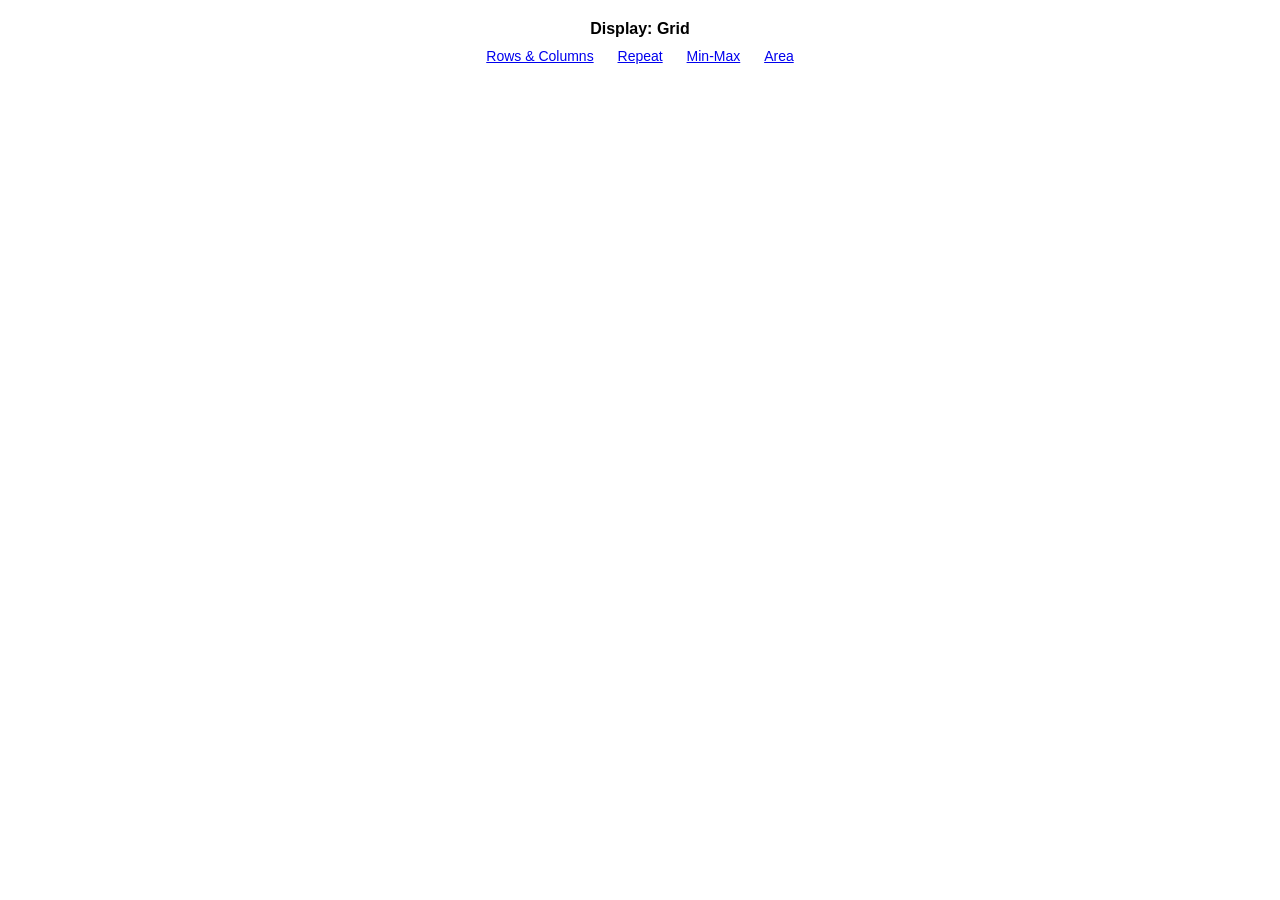
<file: index.html>
<!DOCTYPE html>
<html lang="en">
  <head>
    <meta charset="utf-8" />
    <meta name="viewport" content="width=device-width, initial-scale=1" />
    <link rel="icon" href="https://glitch.com/favicon.ico" />
    <!-- Import the webpage's stylesheet -->
    <link rel="stylesheet" href="style.css" />
    <script src="script.js" defer></script>
  </head>
  <body>
    <h1>
      Display: Grid
    </h1>
    <a href="rows-columns.html">Rows &amp; Columns</a>
    <a href="repeat.html">Repeat</a>
    <a href="min-max.html">Min-Max</a>
    <a href="area.html">Area</a>
  </body>
</html>
</file>
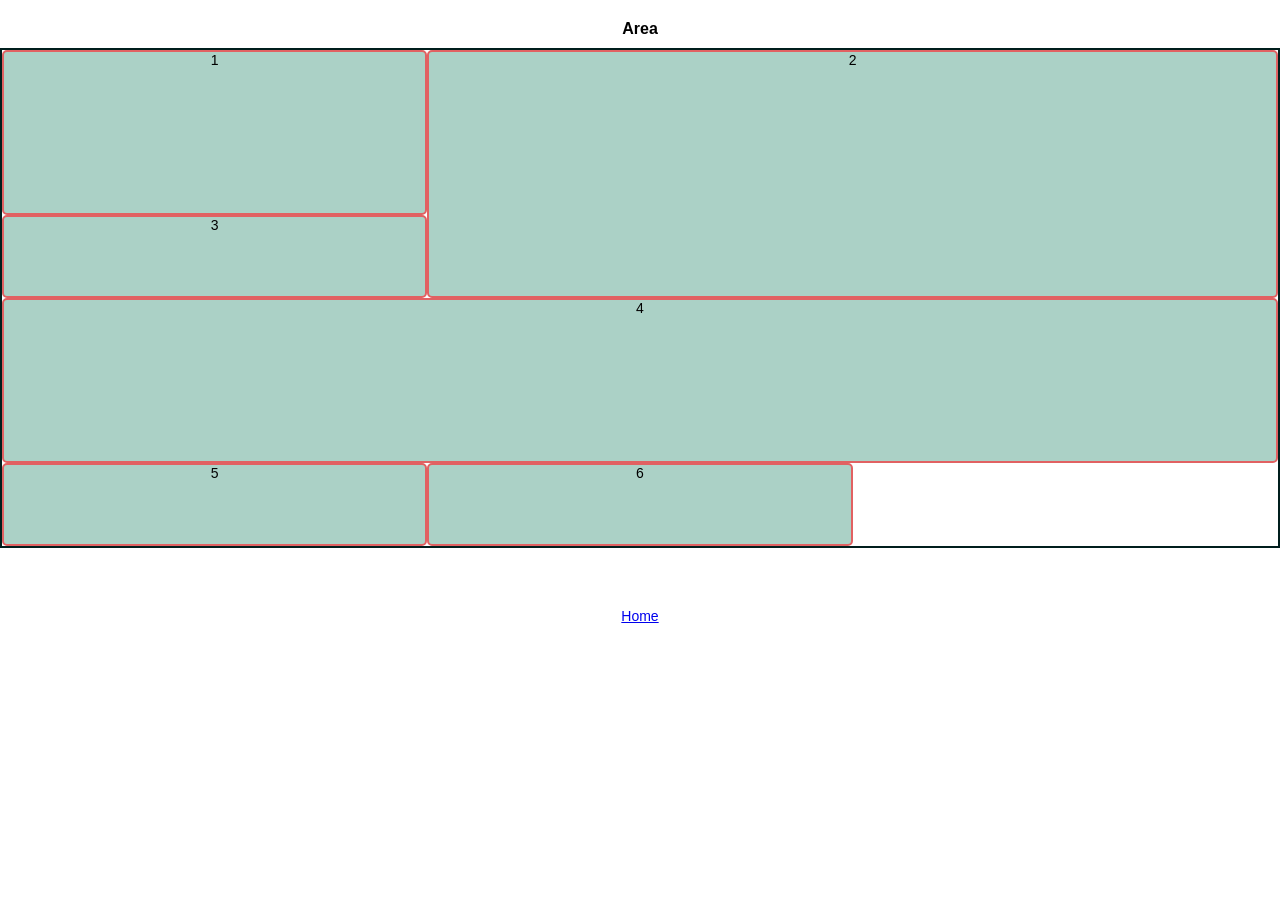
<file: area.html>
<!DOCTYPE html>
<html lang="en">
  <head>
    <meta charset="utf-8" />
    <meta name="viewport" content="width=device-width, initial-scale=1" />
    <link rel="icon" href="https://glitch.com/favicon.ico" />
    <!-- Import the webpage's stylesheet -->
    <link rel="stylesheet" href="style.css" />
    <script src="script.js" defer></script>
  </head>
  <body>
    <h1>
      Area
    </h1>
    <div class="grid-area">
      <div class="one item">1</div>
      <div class="two item">2</div>
      <div class="three item">3</div>
      <div class="four item">4</div>
      <div class="five item">5</div>
      <div class="six item">6</div>
    </div>
    <a href="index.html">Home</a>
  </body>
</html>
</file>
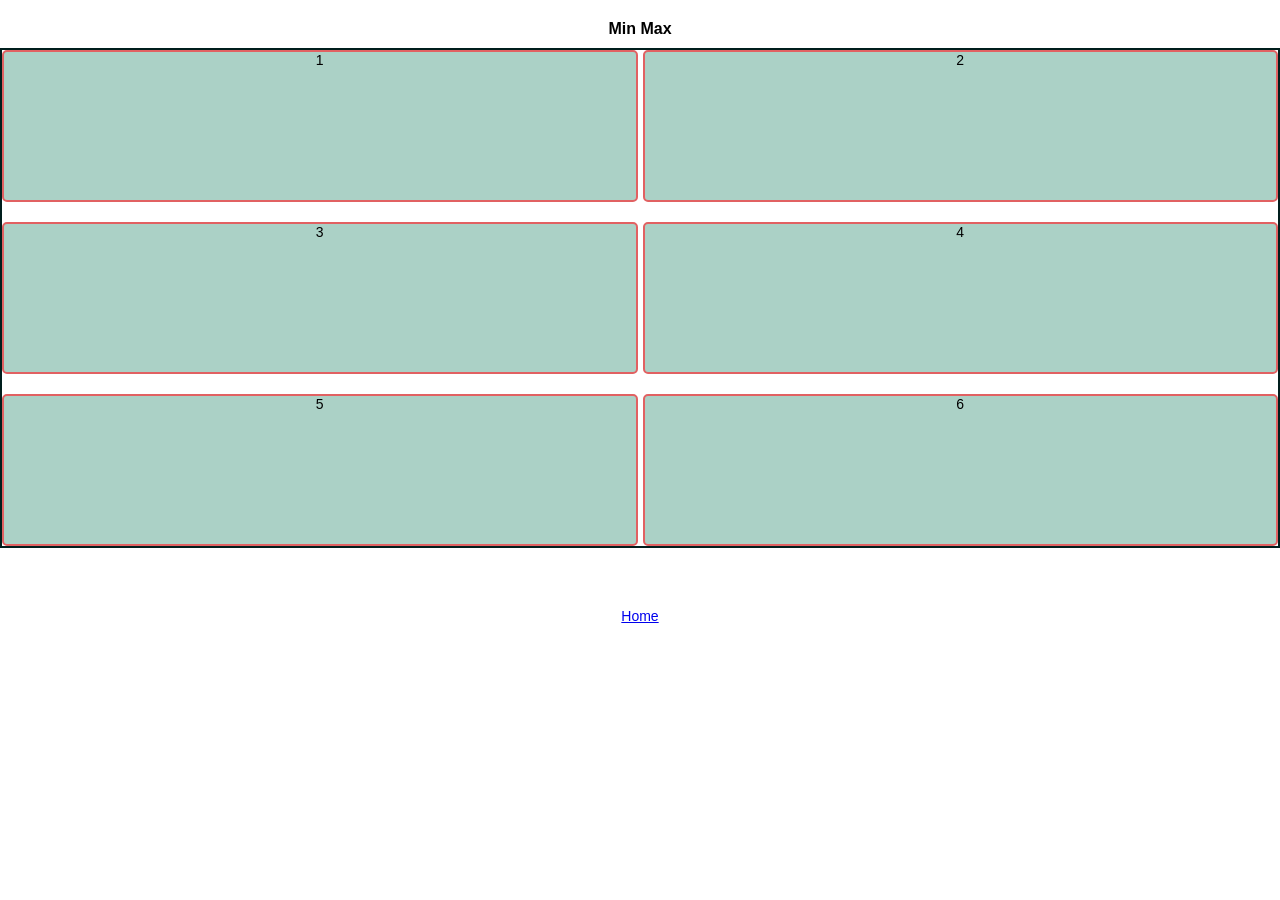
<file: min-max.html>
<!DOCTYPE html>
<html lang="en">
  <head>
    <meta charset="utf-8" />
    <meta name="viewport" content="width=device-width, initial-scale=1" />
    <link rel="icon" href="https://glitch.com/favicon.ico" />
    <!-- Import the webpage's stylesheet -->
    <link rel="stylesheet" href="style.css" />
    <script src="script.js" defer></script>
  </head>
  <body>
    <h1>
      Min Max
    </h1>
    <div class="grid-minmax">
      <div class="item">1</div>
      <div class="item">2</div>
      <div class="item">3</div>
      <div class="item">4</div>
      <div class="item">5</div>
      <div class="item">6</div>
    </div>
    <a href="index.html">Home</a>
  </body>
</html>
</file>
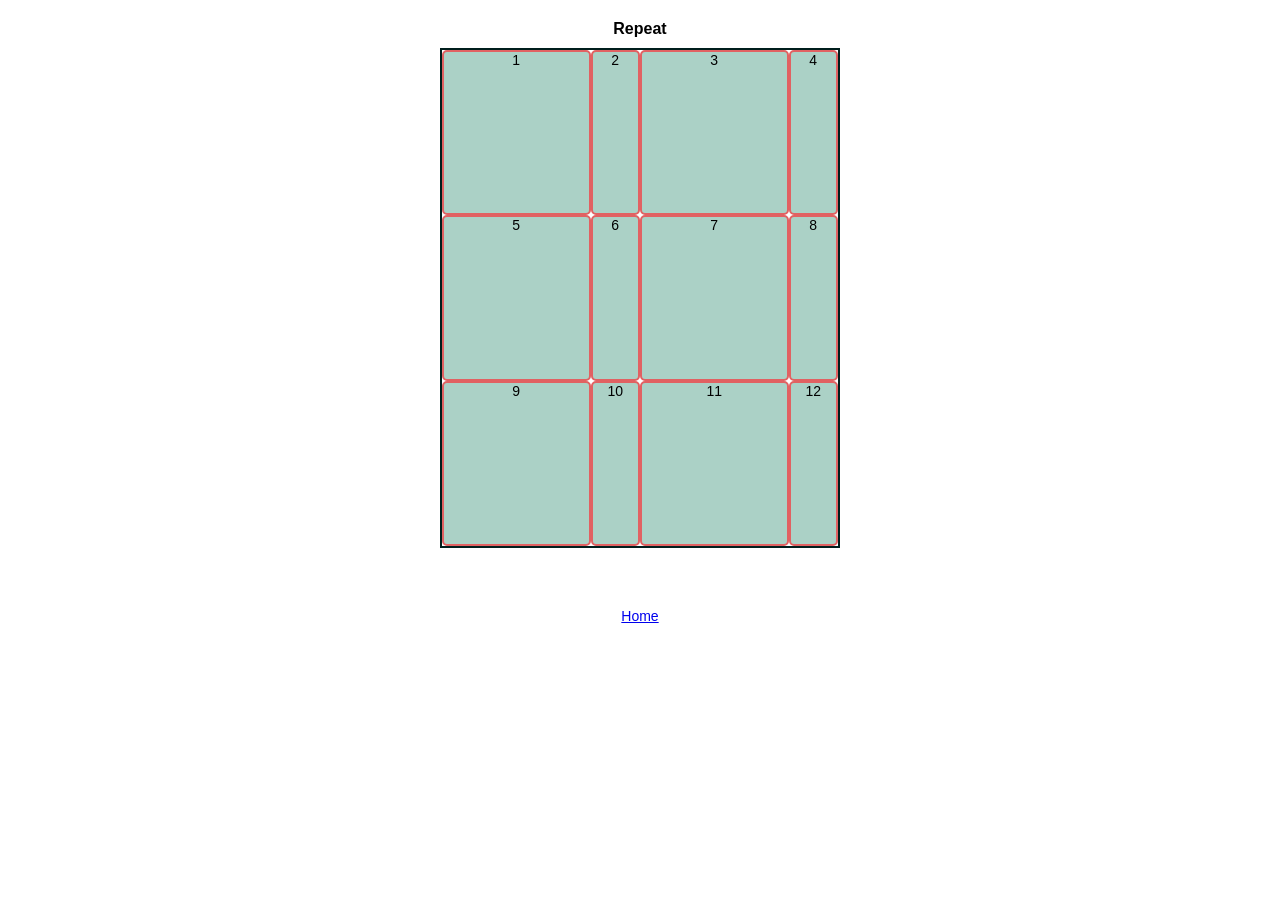
<file: repeat.html>
<!DOCTYPE html>
<html lang="en">
  <head>
    <meta charset="utf-8" />
    <meta name="viewport" content="width=device-width, initial-scale=1" />
    <link rel="icon" href="https://glitch.com/favicon.ico" />
    <!-- Import the webpage's stylesheet -->
    <link rel="stylesheet" href="style.css" />
    <script src="script.js" defer></script>
  </head>
  <body>
    <h1>
      Repeat
    </h1>
    <div class="grid-repeat">
      <div class="item">1</div>
      <div class="item">2</div>
      <div class="item">3</div>
      <div class="item">4</div>
      <div class="item">5</div>
      <div class="item">6</div>
      <div class="item">7</div>
      <div class="item">8</div>
      <div class="item">9</div>
      <div class="item">10</div>
      <div class="item">11</div>
      <div class="item">12</div>
    </div>
    <a href="index.html">Home</a>
  </body>
</html>
</file>
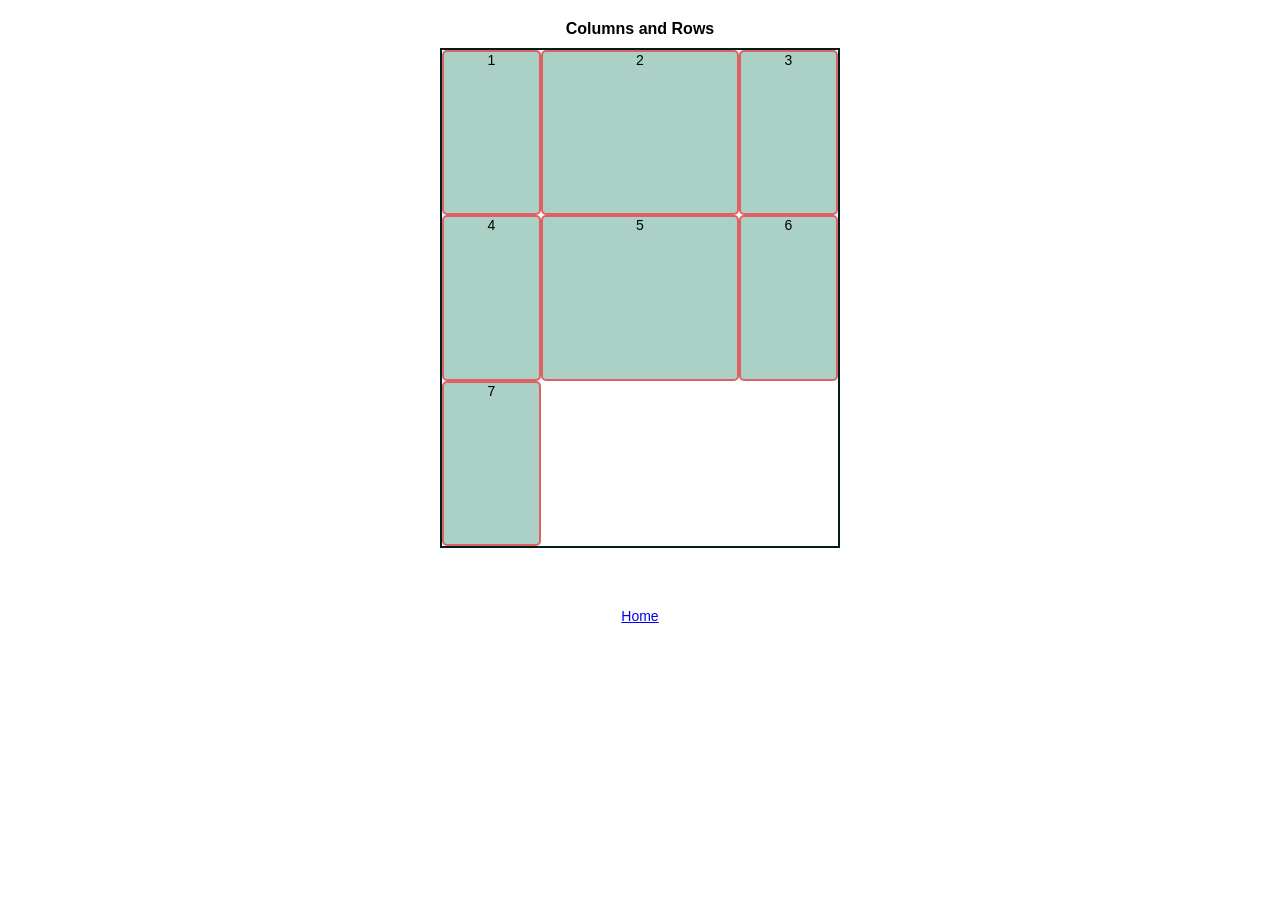
<file: rows-columns.html>
<!DOCTYPE html>
<html lang="en">
  <head>
    <meta charset="utf-8" />
    <meta name="viewport" content="width=device-width, initial-scale=1" />
    <link rel="icon" href="https://glitch.com/favicon.ico" />
    <!-- Import the webpage's stylesheet -->
    <link rel="stylesheet" href="style.css" />
    <script src="script.js" defer></script>
  </head>
  <body>
    <h1>
      Columns and Rows
    </h1>
    <div class="grid">
      <div class="item">1</div>
      <div class="item">2</div>
      <div class="item">3</div>
      <div class="item">4</div>
      <div class="item">5</div>
      <div class="item">6</div>
      <div class="item">7</div>
    </div>
    <a href="index.html">Home</a>
  </body>
</html>
</file>
<file: style.css>
* {
  margin: 0;
  padding: 0;
  box-sizing: border-box;
}

html {
  margin: 20px 0;
  color: #000000;
  font-family: sans-serif;
  color: black;
  font-size: 14px;
  text-align: center;
}

h1{
  font-size: 16px;
}

a {
  display: inline-block;
  margin: 10px;
}

.item{
  border: 2px solid #e16162;
  border-radius: 5px;
  background-color: #abd1c6;
}


.grid {
  margin: 10px auto 50px;
  border: 2px solid #001e1d;
  height: 500px;
  width: 400px;
  display: grid;
  /*grid-template-columns: 100px 50% 200px;
  grid-template-rows: 40% 50% 50px;*/
  /*grid-template: 40% 50% 50px / 100px 50% 200px;*/ /*shorthand v1*/
  grid-template: 1fr 1fr 1fr / 1fr 2fr 1fr; /*shorthand v2*/
}

.grid-repeat {
  margin: 10px auto 50px;
  border: 2px solid #001e1d;
  height: 500px;
  width: 400px;
  display: grid;
  grid-template: repeat(3, 1fr) / repeat(2, 3fr 1fr);
}

.grid-minmax{
  margin: 10px auto 50px;
  border: 2px solid #001e1d;
  height: 500px;
  display: grid;
  grid-template: repeat(3, 1fr) / 1fr minmax(400px, 1fr);
  gap: 20px 5px;
}

.grid-area{
  margin: 10px auto 50px;
  border: 2px solid #001e1d;
  height: 500px;
  display: grid;
  grid-template: repeat(6, 1fr) / repeat(3, 1fr);
}

.one {
  /*grid-row-start: 1;
  grid-row-end: 3;*/
  grid-row: 1 / 3; /*shorthand*/
}

.two {
  grid-row: 1 / span 3;
  grid-column: 2/ span 2;
}

.four {
  grid-area: 4 / 1 / span 2 / span 3;
}
</file>
